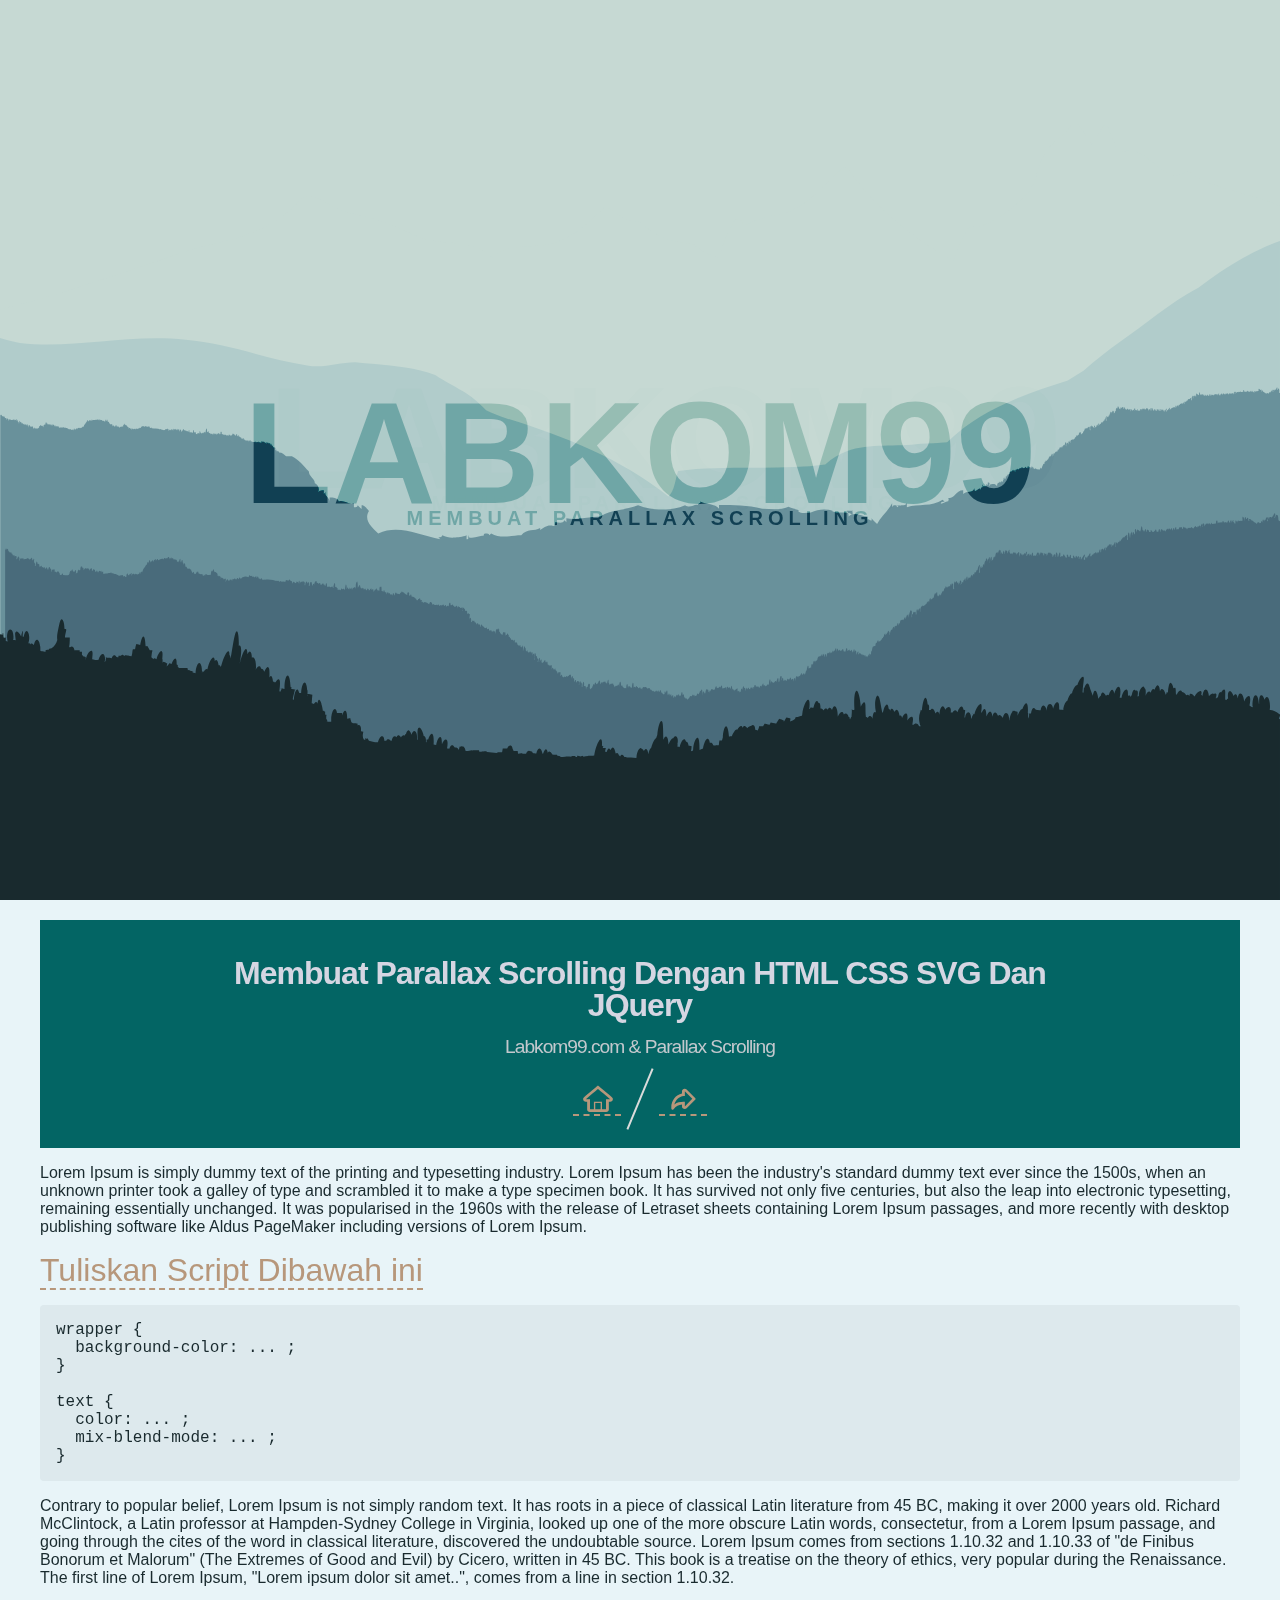
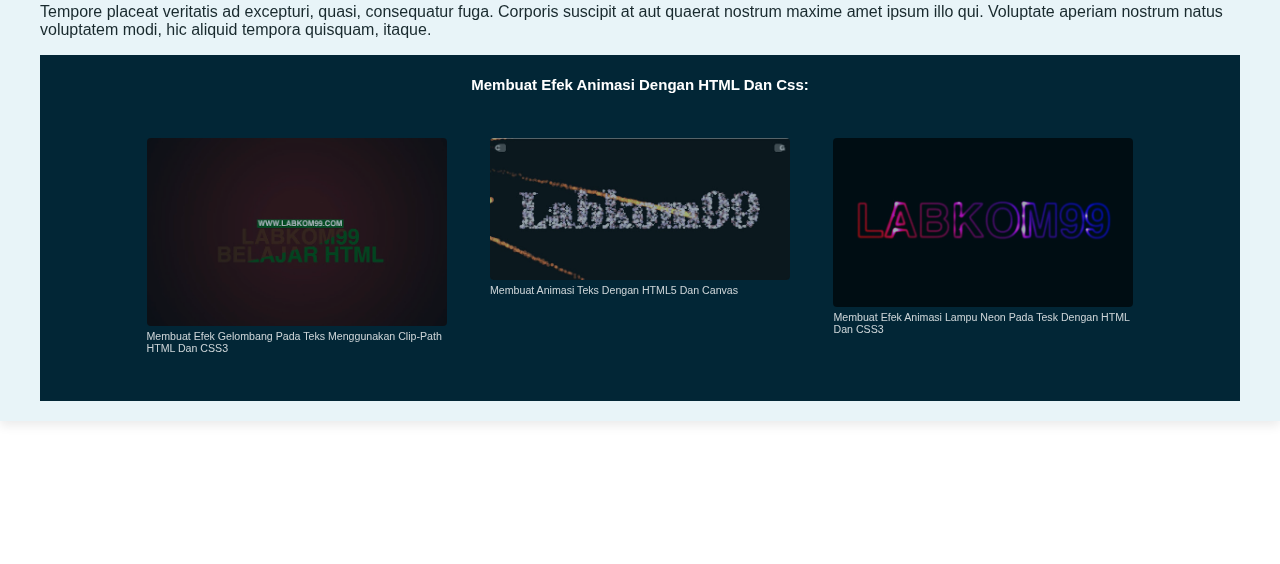
<file: index.html>
<!DOCTYPE html>
<html lang="zh">
<head>
	<meta charset="UTF-8">
	<meta http-equiv="X-UA-Compatible" content="IE=edge,chrome=1"> 
	<meta name="viewport" content="width=device-width, initial-scale=1.0">
	<title>Labkom99.com - Membuat Parallax Scrolling Dengan HTML CSS SVG Dan JQuery</title>
	<link rel="stylesheet" type="text/css" href="css/normalize.css" />
	<link rel="stylesheet" type="text/css" href="css/labkom99.css">
	<style class="cp-pen-styles">*,
*:before,
*:after {
  box-sizing: border-box;
}

body {
  margin: 0;
  font-family: "Poppins", sans-serif;
  font-size: 62.5%;
}

::-webkit-scrollbar {
  width: 0;
}

header {
  position: relative;
  height: 100vh;
  overflow: hidden;
  display: flex;
  justify-content: center;
  align-items: center;
  background-color: #c6d9d3;
}
header .overlay {
  position: absolute;
  top: 0;
  left: 0;
  width: 100%;
  height: 100%;
}
header .overlay h1 {
  position: absolute;
  top: 50%;
  left: 50%;
  transform: translate(-50%, -50%);
  z-index: 3;
  margin: 0;
  text-transform: uppercase;
  text-align: center;
  font-size: 9rem;
  text-shadow: 25px -15px rgba(25, 42, 46, 0.04);
  color: #142124;
  mix-blend-mode: overlay;
}
header .overlay h1 span {
  margin-top: -2em;
  padding-top: 0.5em;
  display: block;
  letter-spacing: 5px;
  font-size: 1.25rem;
}
header .parallax {
  position: relative;
  width: 100%;
  height: 100%;
}
header .parallax div {
  position: absolute;
  bottom: 0;
  left: 0;
  width: 100%;
  height: 100%;
  background-position: 0 50%;
  background-repeat: no-repeat;
  background-size: 100%;
}
header .parallax .one {
  background-image: url("svg/labkom99-1.svg");
  z-index: 4;
}
header .parallax .two {
  background-image: url("svg/labkom99-2.svg");
  z-index: 3;
}
header .parallax .three {
  background-image: url("svg/labkom99-3.svg");
  z-index: 2;
}
header .parallax .four {
  background-image: url("svg/labkom99-4.svg");
  z-index: 1;
}
header .parallax .five {
  background-image: url("svg/labkom99-5.svg");
  z-index: 0;
}

main {
  position: relative;
  margin-bottom: 15vh;
  padding: 2em 4em;
  min-height: 85vh;
  background-color: #e8f4f8;
  box-shadow: 0px 5px 10px rgba(0, 0, 0, 0.08);
}
main .container {
  font-size: 1rem;
  color: #192a2e;
}
main .container pre {
  padding: 1em;
  border-radius: 0.25em;
  background-color: rgba(25, 42, 46, 0.05);
}
main .container a {
  text-decoration: none;
  font-size: 2rem;
  font-weight: 500;
  border-bottom: 2px dashed;
  color: #b7977b;
}

footer {
  position: fixed;
  bottom: 0;
  left: 0;
  right: 0;
  z-index: -1;
  display: flex;
  min-height: 15vh;
  justify-content: center;
  align-items: center;
  font-size: 1rem;
  background-color: #192a2e;
  color: #c6d9d3;
}
footer a {
  padding-bottom: .25em;
  text-decoration: none;
  border-bottom: 1px dashed #c6d9d3;
  color: #c6d9d3;
}
</style>
</head>
<body>
	<header>
  <div class="overlay">
    <div class="parallax">
      <h1>labkom99<span>Membuat Parallax Scrolling</span></h1>
      <div class="one"></div>
      <div class="two"></div>
      <div class="three"></div>
      <div class="four"></div>
      <div class="five"></div>
    </div>
  </div>
</header>
<main>
  <div class="container">
  	<div class="labkom99-header">
		<h1>Membuat Parallax Scrolling Dengan HTML CSS SVG Dan JQuery <span> Labkom99.com & Parallax Scrolling</span></h1>
		<div class="labkom99-links">
			<a class="labkom99-icon icon-labkom99-home-outline" href="http://www.labkom99.com/" title="labkom99" target="_blank"><span> Labkom99</span></a>
			<a class="labkom99-icon icon-labkom99-arrow-forward-outline" href="https://www.labkom99.com/2020/09/membuat-efek-background-lampu-neon.html" title="labkom99" target="_blank"><span> labkom99</span></a>
		</div>
	</div>
    <p>Lorem Ipsum is simply dummy text of the printing and typesetting industry. Lorem Ipsum has been the industry's standard dummy text ever since the 1500s, when an unknown printer took a galley of type and scrambled it to make a type specimen book. It has survived not only five centuries, but also the leap into electronic typesetting, remaining essentially unchanged. It was popularised in the 1960s with the release of Letraset sheets containing Lorem Ipsum passages, and more recently with desktop publishing software like Aldus PageMaker including versions of Lorem Ipsum.</p><a href="https://www.labkom99.com/search/label/HTML" target="blank"> Tuliskan Script Dibawah ini</a>
    <pre>wrapper { 
  background-color: ... ;
}
 
text { 
  color: ... ;
  mix-blend-mode: ... ; 
}</pre>
    <p>Contrary to popular belief, Lorem Ipsum is not simply random text. It has roots in a piece of classical Latin literature from 45 BC, making it over 2000 years old. Richard McClintock, a Latin professor at Hampden-Sydney College in Virginia, looked up one of the more obscure Latin words, consectetur, from a Lorem Ipsum passage, and going through the cites of the word in classical literature, discovered the undoubtable source. Lorem Ipsum comes from sections 1.10.32 and 1.10.33 of "de Finibus Bonorum et Malorum" (The Extremes of Good and Evil) by Cicero, written in 45 BC. This book is a treatise on the theory of ethics, very popular during the Renaissance. The first line of Lorem Ipsum, "Lorem ipsum dolor sit amet..", comes from a line in section 1.10.32.</p>
    <p>Tempore placeat veritatis ad excepturi, quasi, consequatur fuga. Corporis suscipit at aut quaerat nostrum maxime amet ipsum illo qui. Voluptate aperiam nostrum natus voluptatem modi, hic aliquid tempora quisquam, itaque.</p>
  </div>
  <div class="related">
		    <h3> Membuat Efek Animasi Dengan HTML Dan Css:</h3>
            <a href="https://www.labkom99.com/2020/08/membuat-efek-gelombang-pada-teks.html" target="_blank" >
			  <img src="related/Membuat Efek Gelombang Pada Teks Menggunakan Clip-Path HTML Dan CSS3.jpg" width="300" alt="Membuat Efek Gelombang Pada Teks Menggunakan Clip-Path HTML Dan CSS3"/>
			  <h3>Membuat Efek Gelombang Pada Teks Menggunakan Clip-Path HTML Dan CSS3</h3>
			</a>
		    <a href="https://www.labkom99.com/2020/09/membuat-animasi-teks-dengan-html5-dan.html" target="_blank" >
			  <img src="related/Membuat Animasi Teks Dengan HTML5 Dan Canvas.jpg" width="300" alt="Membuat Animasi Teks Dengan HTML5 Dan Canvas"/>
			  <h3>Membuat Animasi Teks Dengan HTML5 Dan Canvas</h3>
			</a>
			<a href="https://www.labkom99.com/2020/08/membuat-efek-animasi-lampu-neon-pada.html" target="_blank">
			  <img src="related/Membuat Efek Animasi Lampu Neon Pada Tesk Dengan HTML Dan CSS3.jpg" width="300" alt="Membuat Efek Animasi Lampu Neon Pada Tesk Dengan HTML Dan CSS3"/>
			  <h3>Membuat Efek Animasi Lampu Neon Pada Tesk Dengan HTML Dan CSS3</h3>
			</a>
		</div>
</main>
<footer>
    <p>Copyright @ 2020 | Labkom99.com</p>  
</footer>



	<script src="js/jquery-2.1.1.min.js"></script>
	<script>
		$(window).scroll(function () {
		  const
		  a = $(this).scrollTop(),
		  b = 800;
		  $("h1").css({
		    backgroundPosition: "center " + a / 2 + "px" });

		  $(".parallax").css({
		    top: a / 1.6 + "px",
		    opacity: 1 - a / b });

		});

		// parallax scrolling

		document.addEventListener("scroll", () => {
		  const
		  top = window.pageYOffset,
		  one = document.querySelector(".one"),
		  two = document.querySelector(".two"),
		  three = document.querySelector(".three"),
		  four = document.querySelector(".four"),
		  five = document.querySelector(".five");

		  one.style.bottom = -(top * 0.1) + "px";
		  two.style.bottom = -(top * 0.2) + "px";
		  three.style.bottom = -(top * 0.3) + "px";
		  four.style.bottom = -(top * 0.4) + "px";
		  five.style.bottom = -(top * 0.5) + "px";
		});

	</script>
</body>
</html>
</file>
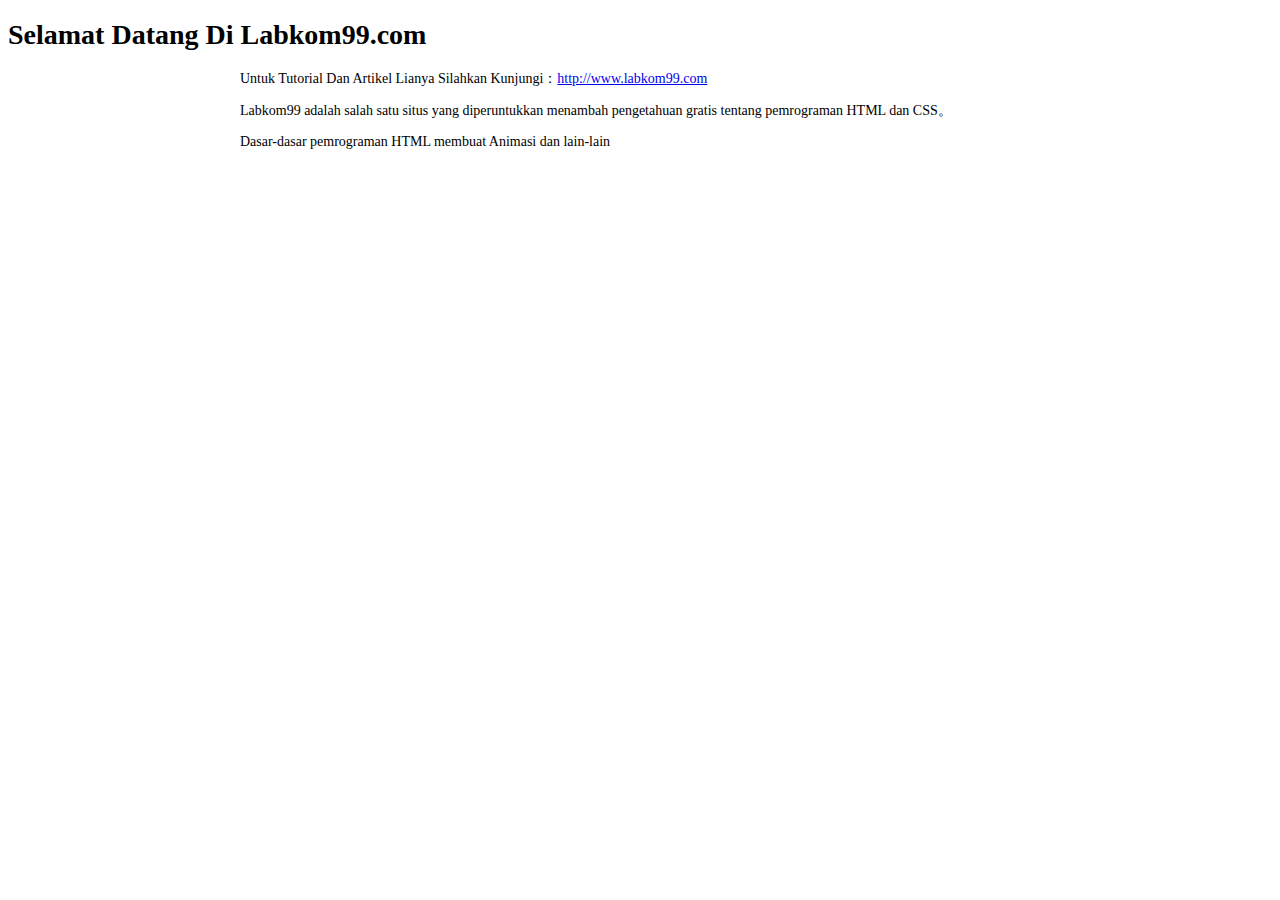
<file: readme.html>
<!DOCTYPE html PUBLIC "-//W3C//DTD XHTML 1.0 Transitional//EN" "http://www.w3.org/TR/xhtml1/DTD/xhtml1-transitional.dtd">
<html xmlns="http://www.w3.org/1999/xhtml" xml:lang="en">
<head>
	<meta http-equiv="Content-Type" content="text/html;charset=UTF-8">
	<title>Labkom99.com</title>
	<style type="text/css">
		body{font-size: 14px;}
		.content{
			width: 800px;
			margin: 0 auto;
		}
	</style>
</head>
<body>
	<h1>Selamat Datang Di Labkom99.com</h1>
	<div class="content">
	<p>Untuk Tutorial Dan Artikel Lianya Silahkan Kunjungi：<a href="http://www.labkom99.com">http://www.labkom99.com</a></p>
	<p>Labkom99 adalah salah satu situs yang diperuntukkan menambah pengetahuan gratis tentang pemrograman HTML dan CSS。</p>
	<p>Dasar-dasar pemrograman HTML membuat Animasi dan lain-lain</p>
</div>
</body>
</html>
</file>
<file: css/labkom99.css>
@font-face {
	font-family: 'icomoon';
	src:url('../fonts/icomoon.eot?rretjt');
	src:url('../fonts/icomoon.eot?#iefixrretjt') format('embedded-opentype'),
		url('../fonts/icomoon.woff?rretjt') format('woff'),
		url('../fonts/icomoon.ttf?rretjt') format('truetype'),
		url('../fonts/icomoon.svg?rretjt#icomoon') format('svg');
	font-weight: normal;
	font-style: normal;
}

[class^="icon-"], [class*=" icon-"] {
	font-family: 'icomoon';
	speak: none;
	font-style: normal;
	font-weight: normal;
	font-variant: normal;
	text-transform: none;
	line-height: 1;

	/* Better Font Rendering =========== */
	-webkit-font-smoothing: antialiased;
	-moz-osx-font-smoothing: grayscale;
}

body, html { font-size: 100%; 	padding: 0; margin: 0;}

/* Reset */
*,
*:after,
*:before {
	-webkit-box-sizing: border-box;
	-moz-box-sizing: border-box;
	box-sizing: border-box;
}

/* Clearfix hack by Nicolas Gallagher: http://nicolasgallagher.com/micro-clearfix-hack/ */
.clearfix:before,
.clearfix:after {
	content: " ";
	display: table;
}

.clearfix:after {
	clear: both;
}

body{
	
	color: #D5D6E2;
	font-weight: 500;
	font-size: 1.05em;
	font-family: "Microsoft YaHei","Segoe UI", "Lucida Grande", Helvetica, Arial,sans-serif;
}
.labkom99-links a{ color: rgba(255, 255, 255, 0.6);outline: none;text-decoration: none;-webkit-transition: 0.2s;transition: 0.2s;}
.labkom99-links a:hover,.labkom99-links a:focus{color:#74777b;text-decoration: none;}
.labkom99-container{
	margin: 0 auto;
}

.bgcolor-1 { background: #f0efee; }
.bgcolor-2 { background: #f9f9f9; }
.bgcolor-3 { background: #e8e8e8; }/*light grey*/
.bgcolor-4 { background: #2f3238; color: #fff; }/*Dark grey*/
.bgcolor-5 { background: #df6659; color: #521e18; }/*pink1*/
.bgcolor-6 { background: #2fa8ec; }/*sky blue*/
.bgcolor-7 { background: #d0d6d6; }/*White tea*/
.bgcolor-8 { background: #3d4444; color: #fff; }/*Dark grey2*/
.bgcolor-9 { background: #ef3f52; color: #fff;}/*pink2*/
.bgcolor-10{ background: #64448f; color: #fff;}/*Violet*/
.bgcolor-11{ background: #3755ad; color: #fff;}/*dark blue*/
.bgcolor-12{ background: #3498DB; color: #fff;}/*light blue*/
.bgcolor-20{ background: #494A5F;color: #D5D6E2;}
/* Header */
.labkom99-header{
	padding: 1em 190px 1em;
	letter-spacing: -1px;
	text-align: center;
	background: #036564;
}
.labkom99-header h1 {
	color: #D5D6E2;
	font-weight: 600;
	font-size: 2em;
	line-height: 1;
	margin-bottom: 0;
}
.labkom99-header h1 span {
	display: block;
	font-size: 60%;
	font-weight: 400;
	padding: 0.8em 0 0.5em 0;
	color: #c3c8cd;
}
/*nav*/
.labkom99 a{color: #fff;text-decoration: none;}
.labkom99{width: 100%;padding-bottom: 1.2em;}
.labkom99 a{display: inline-block;margin: 0.5em;padding: 0.6em 1em;border: 3px solid #fff;font-weight: 700;}
.labkom99 a:hover{opacity: 0.6;}
.labkom99 a.current{background:#1d7db1;color: #fff; }
/* Top Navigation Style */
.labkom99-links {
	position: relative;
	display: inline-block;
	white-space: nowrap;
	font-size: 1.5em;
	text-align: center;
}

.labkom99-links::after {
	position: absolute;
	top: 0;
	left: 50%;
	margin-left: -1px;
	width: 2px;
	height: 100%;
	background: #dbdbdb;
	content: '';
	-webkit-transform: rotate3d(0,0,1,22.5deg);
	transform: rotate3d(0,0,1,22.5deg);
}

.labkom99-icon {
	display: inline-block;
	margin: 0.5em;
	padding: 0em 0;
	width: 1.5em;
	text-decoration: none;
}

.labkom99-icon span {
	display: none;
}

.labkom99-icon:before {
	margin: 0 5px;
	text-transform: none;
	font-weight: normal;
	font-style: normal;
	font-variant: normal;
	font-family: 'icomoon';
	line-height: 1;
	speak: none;
	-webkit-font-smoothing: antialiased;
}
/* footer */
.labkom99-footer{
    width: 100%;
    padding-top: 10px;
    background: #022636;
}
.labkom99-small{font-size: 0.8em;}
.center{text-align: center;}
/****/
.related {
	color: #fff;
	background: #022636;
	text-align: center;
	font-size: 1.25em;
	padding: 0.5em 0;
	overflow: hidden;
}

.related > a {
	vertical-align: top;
	width: calc(100% - 20px);
	max-width: 340px;
	display: inline-block;
	text-align: center;
	margin: 20px 10px;
	padding: 25px;
	font-family: "Microsoft YaHei","宋体","Segoe UI", "Lucida Grande", Helvetica, Arial,sans-serif, FreeSans, Arimo;
}
.related a {
	display: inline-block;
	text-align: left;
	margin: 20px auto;
	padding: 10px 20px;
	opacity: 0.8;
	-webkit-transition: opacity 0.3s;
	transition: opacity 0.3s;
	-webkit-backface-visibility: hidden;
	text-decoration: none;
}

.related a:hover,
.related a:active {
	opacity: 1;
}

.related a img {
	max-width: 100%;
	opacity: 0.8;
	border-radius: 4px;
}
.related a:hover img,
.related a:active img {
	opacity: 1;
}
.related h3{font-family: "Microsoft YaHei", sans-serif;font-size: 1.2em}
.related a h3 {
	font-size: 0.85em;
	font-weight: 300;
	margin-top: 0.15em;
	color: #fff;
}
/* icomoon */
.icon-labkom99-home-outline:before {
	content: "\e5000";
}

.icon-labkom99-arrow-forward-outline:before {
	content: "\e5001";
}

@media screen and (max-width: 1024px) {
	.labkom99-header {
		padding: 2em 10% 2em;
	}
	.labkom99-header h1 {
        font-size:1.4em;
    }
    .labkom99-links{font-size: 1.4em}
}

@media screen and (max-width: 960px) {
	.labkom99-header {
		padding: 2em 10% 2em;
	}
	.labkom99-header h1 {
        font-size:1.2em;
    }
    .labkom99-links{font-size: 1.2em}
    .related h3{font-size: 1em;}
	.related a h3 {
		font-size: 0.8em;
	}
}

@media screen and (max-width: 766px) {
	.labkom99-header h1 {
        font-size:1.3em;
    }
    .labkom99-links{font-size: 1.3em}
}

@media screen and (max-width: 640px) {
	.labkom99-header {
		padding: 2em 10% 2em;
	}
	.labkom99-header h1 {
        font-size:1em;
    }
    .labkom99-links{font-size: 1em}
    .related h3{font-size: 0.8em;}
	.related a h3 {
		font-size: 0.6em;
	}
}
</file>
